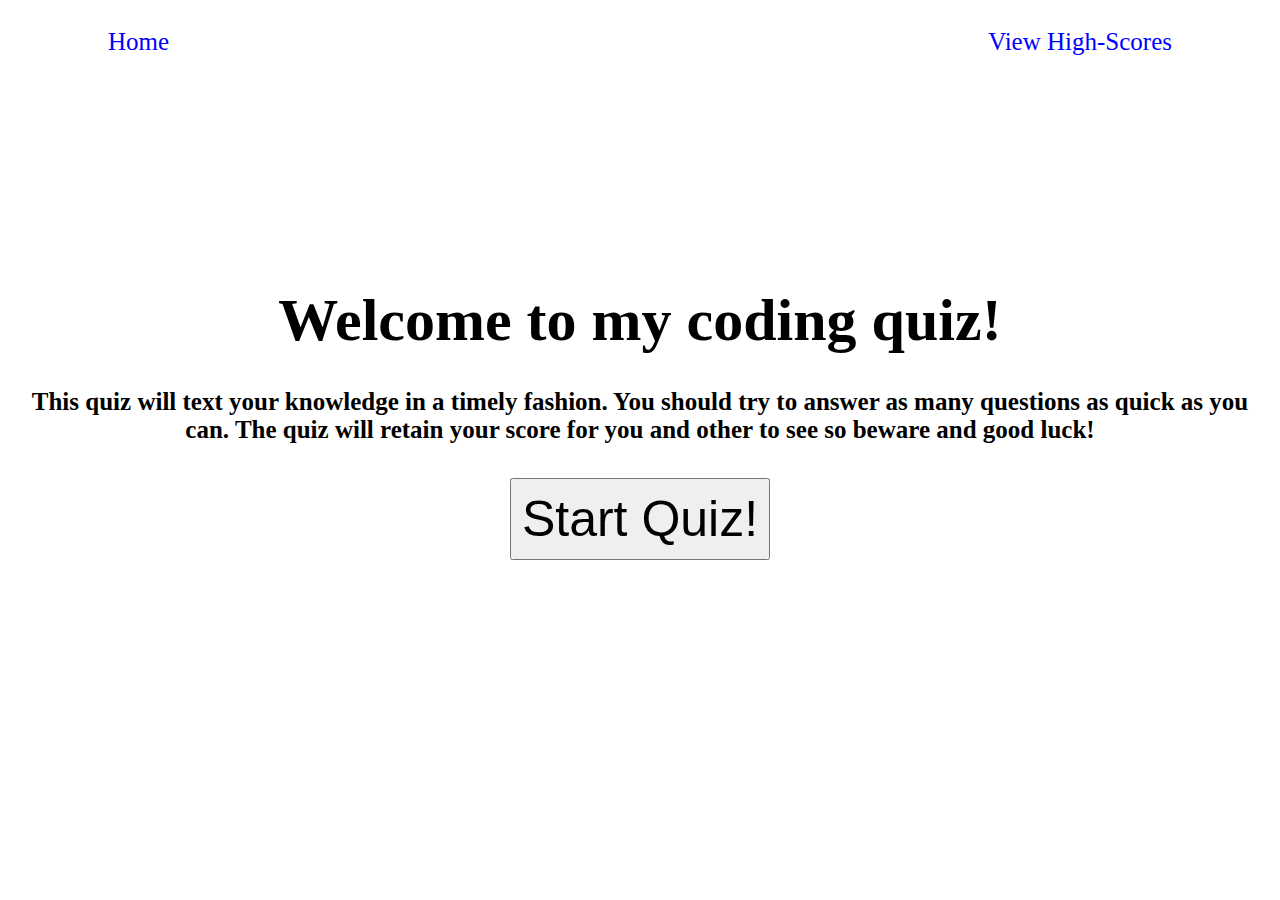
<file: index.html>
<!DOCTYPE html>
<html lang="en">

<head>
  <title>Coding Quiz</title>
  <link rel="stylesheet" href="./Assets/stylesheet.css" />
</head>

<body>
  <header>
    <nav class="nav-container">
      <a href="./index.html">Home</a>
      <a href="./highscores.html">View High-Scores</a>
    </nav>
  </header>
  <main id="main">
    <div id="questionAnswer">
    <section id="start-quiz-section">
      <div class="section-container">
        <h1>
          Welcome to my coding quiz!

          <div>
            <h4>
              This quiz will text your knowledge in a timely fashion. You should try to answer as many questions as
              quick as you can. The quiz
              will retain your score for you and other to see so beware and good luck!
              </h3>
          </div>
          <button id="start-quiz-btn">Start Quiz!</button>
    </section>

    <section id="timer-section">
      <div>The time you have remaining is : <span id="timer"></span></div>
    </section>
    
    <section id="question-section">
      <p id="question-title"></p>
      <button class="option"></button>
      <button class="option"></button>
      <button class="option"></button>



  


    </section>
  </div>

    <section id="score-section">
      <div>
        <h2>Congratulations on completing the quiz!</h2>
        <p>Please fill out the form so your score can be submitted.</p>
        <p>Name:</p><input id="name-Input" type="text" placeholder="Type your Name here">
        <button id="submitbtn">Submit</button>

        
      </div>

  
    </section>


  



  </main>
  <script src="./Assets/script.js"></script>
</body>

</html>
</file>
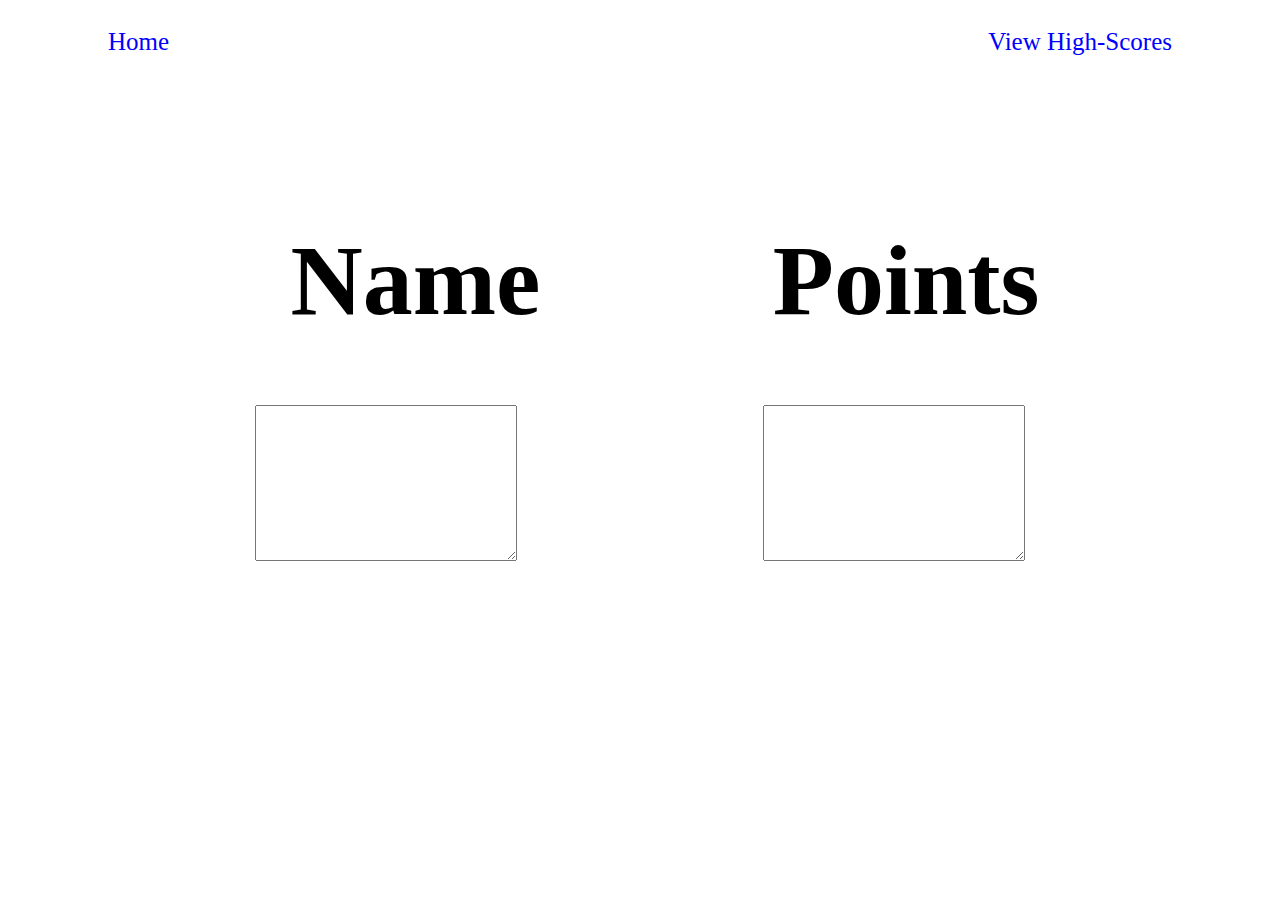
<file: highscores.html>
<!DOCTYPE html>
<html lang="en">
  <head>
    <title>High-Scores</title>
    <link rel="stylesheet" href="./Assets/stylesheet.css" />
  </head>
  <body>
    <header>
      <nav class="nav-container">
        <a href="./index.html">Home</a>
        <a href="#">View High-Scores</a>
      </nav>
    </header>
    <main>
      <section id="highscore-sction">
        <h1>Name</h1>
        <h1>Points</h1>
      </section>
      <section>
        <div id="namesscores">
          <div id="namesdiv">
            <textarea name="" id="names" cols="30" rows="10"></textarea>
          </div>
          <div>
            <textarea name="" id="scoresdiv" cols="30" rows="10"></textarea>
          </div>
        </div>
      </section>
    </main>
    <!-- <script src="./Assets/script.js"></script> -->
    <script src="./Assets/highscorescript.js"></script>
  </body>
</html>
</file>
<file: Assets/stylesheet.css>
.nav-container {
  display: flex;
  justify-content: space-between;
  padding-top: 20px;
  padding-left: 100px;
  padding-right: 100px;
  font-size: 30px;
  padding-bottom: 100px;
}

.nav-container a {
  color: blue;
  text-decoration: none;
  font-size: 25px;
}

.section-container {
  display: flex;
  padding-top: 90px;
}

.section-container h1 {
  text-align: center;
  font-size: 60px;
  color: black;
}

.section-container h4 {
  font-size: 25px;
}

#start-quiz-btn {
  font-size: 50px;
  padding: 10px;
}

#timer-section {
  display: none;
  font-size: 20px;
}

#question-section {
  display: none;
  text-align: center;
  margin-top: 100px;
  font-size: 35px;
}

.option {
  font-size: 30px;
}

#score-section {
  display: none;
  text-align: center;
}

#main {
  display: block;
}

#highscore-sction {
  padding-left: 50px;
  display: flex;
  justify-content: space-evenly;
  font-size: 50px;
}

#namesscores {
  display: flex;
  justify-content: space-evenly;
  font-size: 40px;
}
</file>
